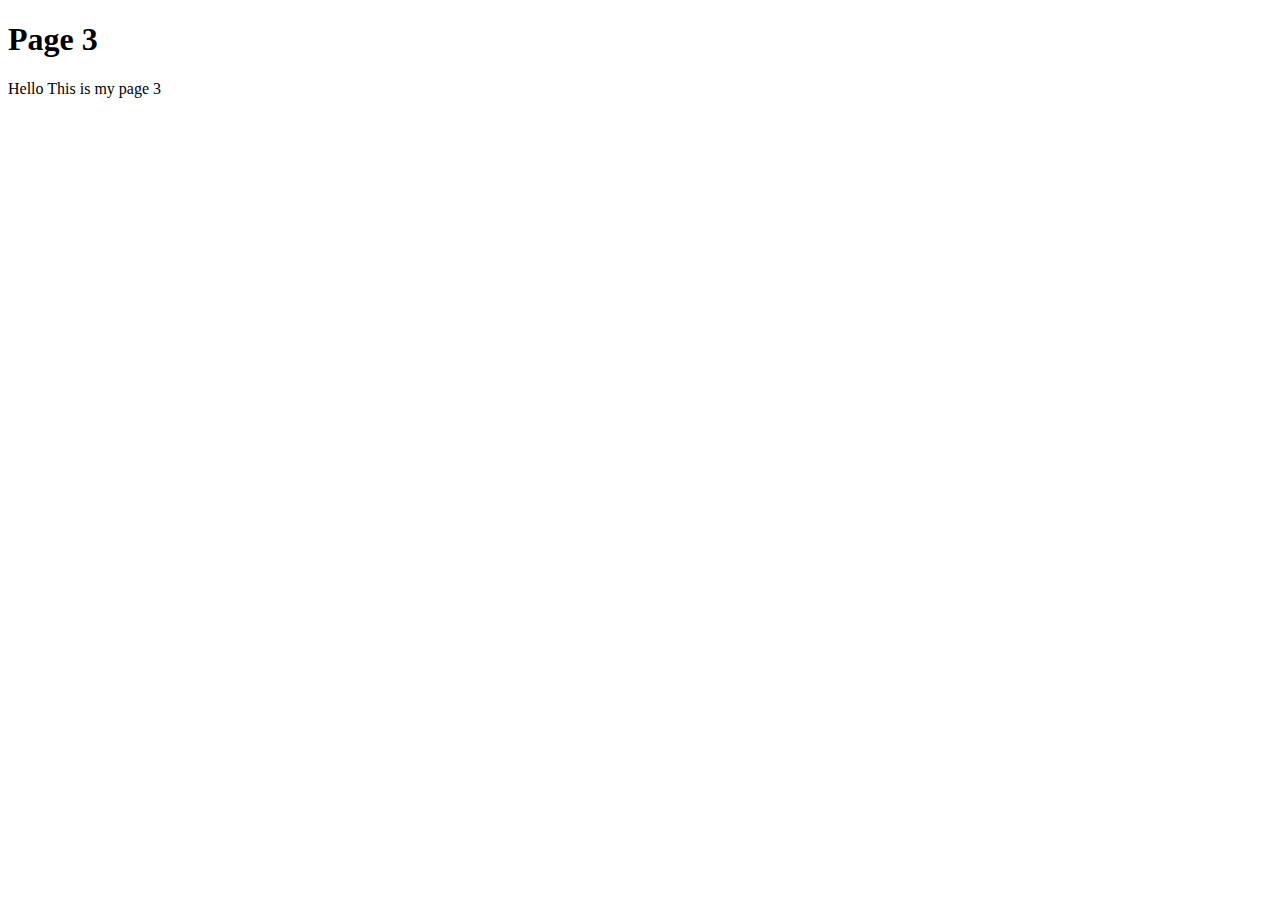
<file: page3.html>
<!DOCTYPE html>
<html lang="en">
<head>
    <meta charset="UTF-8">
    <meta http-equiv="X-UA-Compatible" content="IE=edge">
    <meta name="viewport" content="width=device-width, initial-scale=1.0">
    <title>Page3</title>
</head>
<body>
    <h1>Page 3</h1>
    <div></div>
    <p>Hello This is my page 3</p>
</body>
</html>
</file>
